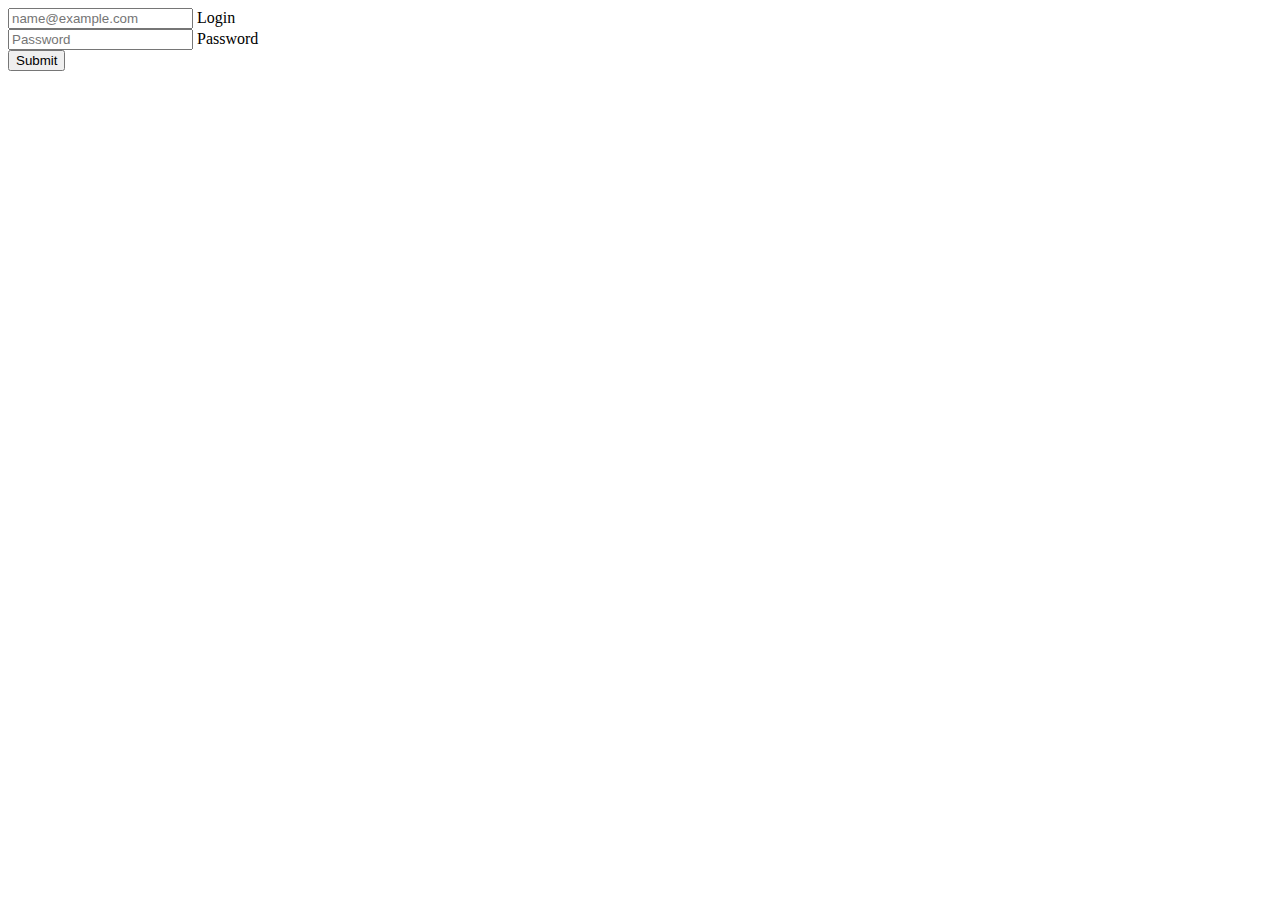
<file: templates/index2.html>
<!DOCTYPE html>
<html lang="en">
<head>
    <meta charset="UTF-8">
    <title>Title</title>
</head>
<body>
  <div class="form-floating mb-3">
      <input type="email" class="form-control" id="floatingInput" placeholder="name@example.com">
      <label for="floatingInput">Login</label>
    </div>
    <div class="form-floating">
      <input type="password" class="form-control" id="floatingPassword" placeholder="Password">
      <label for="floatingPassword">Password</label>
    </div>
    <div class="form-floating">
      <input type="submit" placeholder="Password">
    </div>
</body>
</html>
</file>
